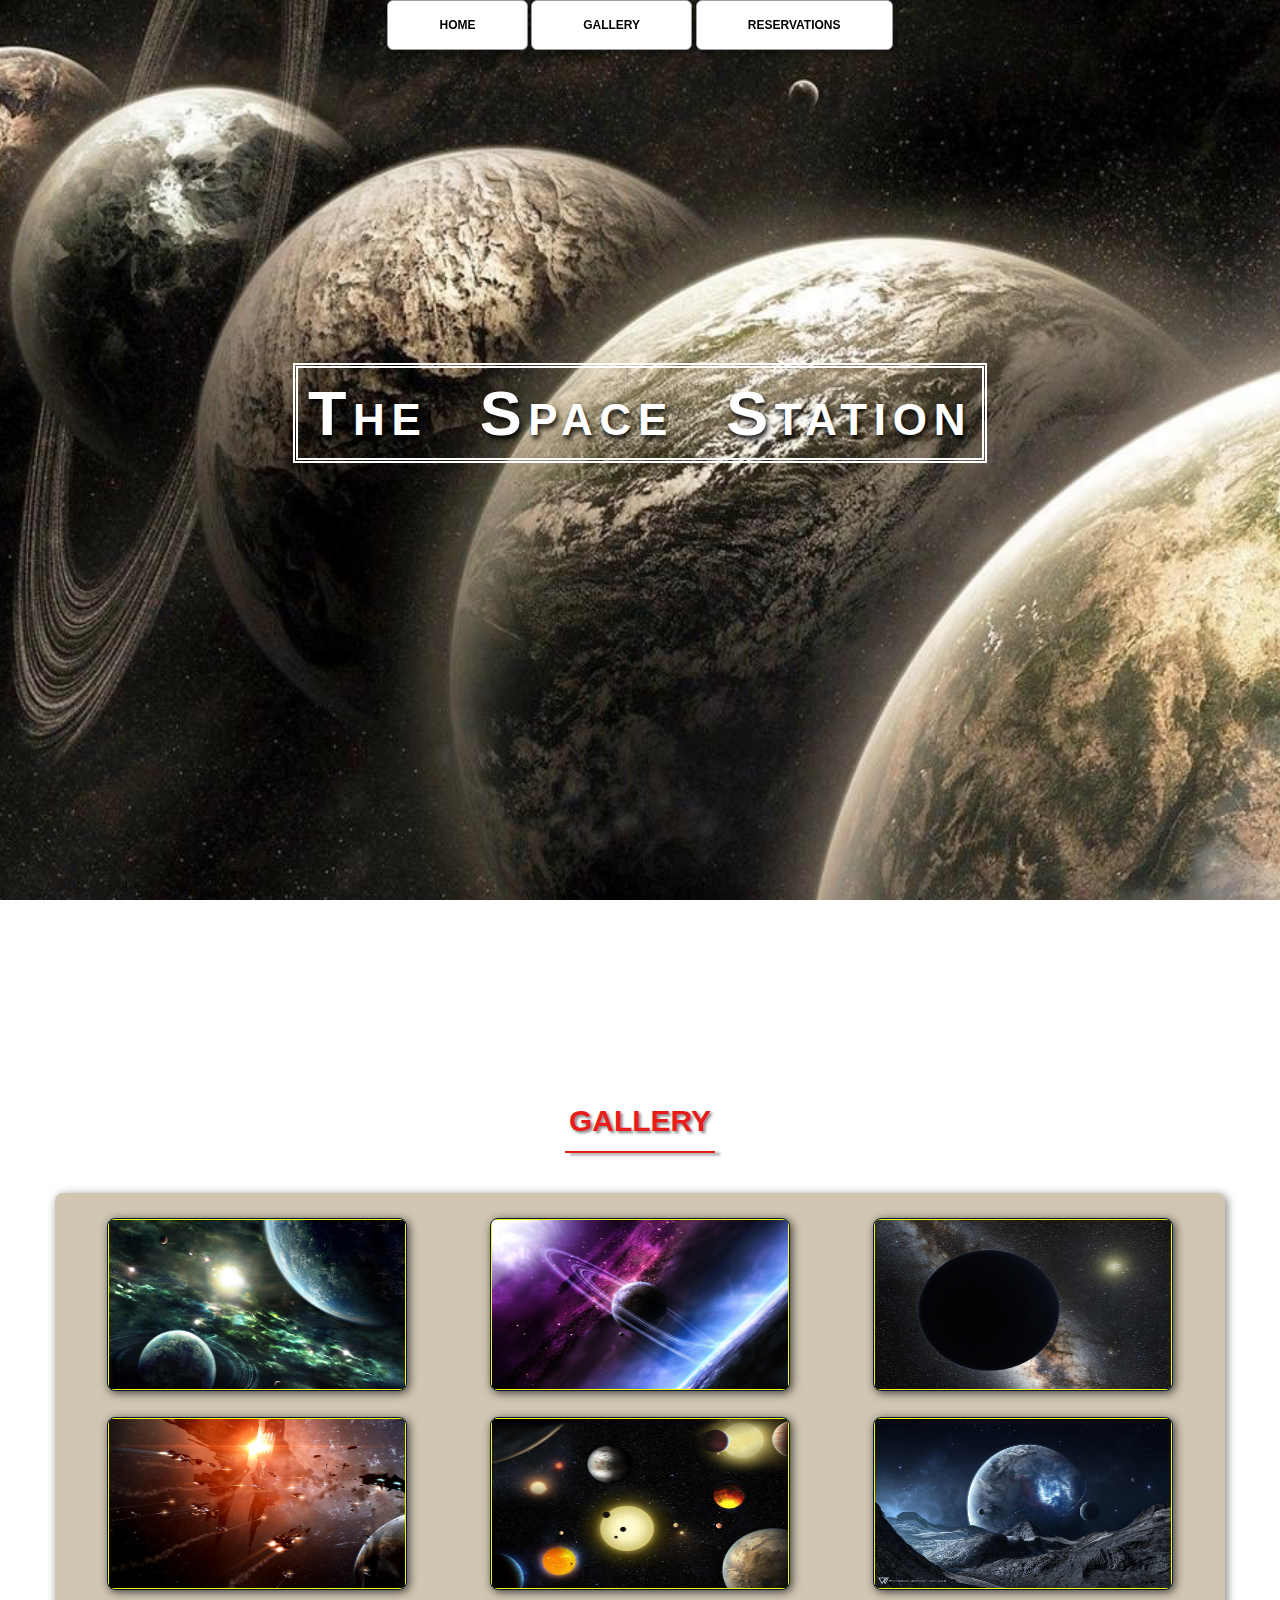
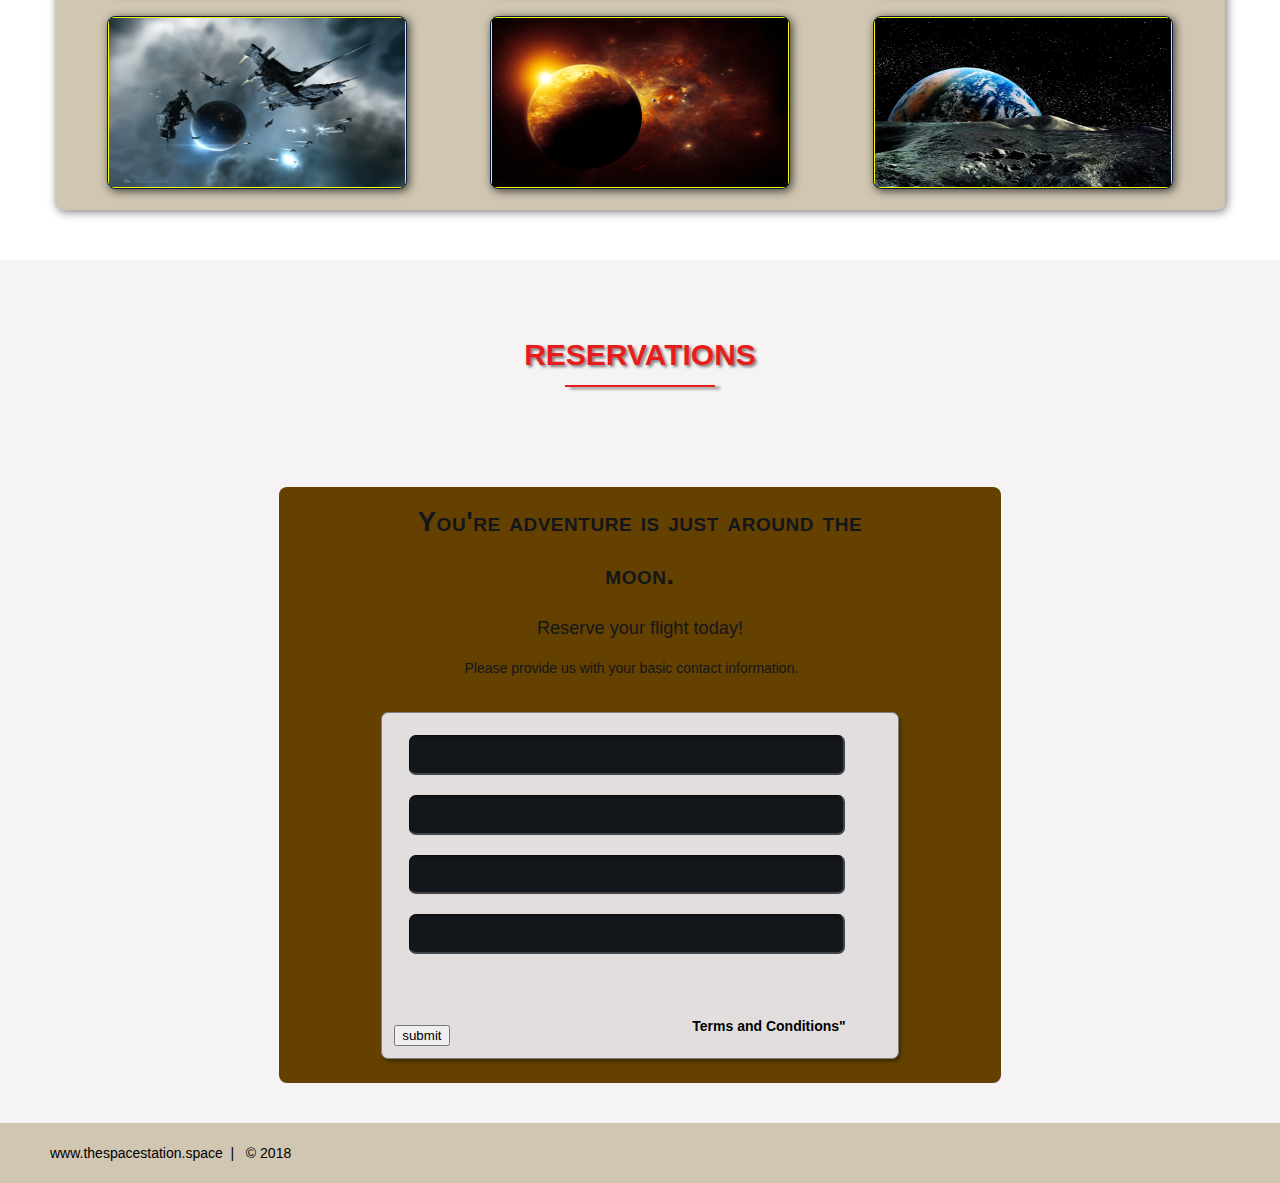
<file: index.html>
<!DOCTYPE html>
<html lang="en">
	<head>
		<meta charset="utf-8">
		<title>The Space Station | Resort</title>
		<link rel="stylesheet" href="./css/shared.css">
		<link rel="stylesheet" href="./css/animations.css">
	</head>
	<body>
	
		<!-- NAV -->
		<div class="wrap">
			<div class="menu-container">
				<ul class="menu">
					<a href="#home"><li>HOME</li></a>
					<a href="#gallery"><li>GALLERY</li></a>
					<a href="#contact"><li>RESERVATIONS</li></a>
				</ul>
			</div>
		</div>
		<!-- END NAV -->
		
		<!-- HOME -->
		<div id="home">
			<div class="container">
				<div class="text-center">
					<span class="head-main">The Space Station</span>
				</div>
			</div>
		</div>
		<!-- END HOME -->
		
		<!-- GALLERY -->
		<section id="gallery">
			<div class="container">
				<h1>Gallery</h1>
				<div class="flex-container">
					
					<!-- PHOTO-CONTAINER 1 -->
					<div class="photo-container">
						<div class="photo">
							<img src="./images/thumb/thumbnail_1.png" alt="">
							<div class="photo-overlay">
								<h3>Click to Enlarge</h3>
								<p>We have several space launches departing daily. Book your flight today!</p>
							</div>
						</div>
					</div>
					<!-- END PHOTO-CONTAINER 1 -->
					
					<!-- PHOTO-CONTAINER 2 -->
					<div class="photo-container">
						<div class="photo">
							<img src="./images/thumb/thumbnail_2.png" alt="">
							<div class="photo-overlay">
								<h3>Click to Enlarge</h3>
								<p>We have several space launches departing daily. Book your flight today!</p>
							</div>
						</div>
					</div>
					<!-- END PHOTO-CONTAINER 2 -->
					
					<!-- PHOTO-CONTAINER 3 -->
					<div class="photo-container">
						<div class="photo">
							<img src="./images/thumb/thumbnail_3.png" alt="">
							<div class="photo-overlay">
								<h3>Click to Enlarge</h3>
								<p>We have several space launches departing daily. Book your flight today!</p>
							</div>
						</div>
					</div>
					<!-- END PHOTO-CONTAINER 3 -->
					
					<!-- PHOTO-CONTAINER 4 -->
					<div class="photo-container">
						<div class="photo">
							<img src="./images/thumb/thumbnail_4.png" alt="">
							<div class="photo-overlay">
								<h3>Click to Enlarge</h3>
								<p>We have several space launches departing daily. Book your flight today!</p>
							</div>
						</div>
					</div>
					<!-- END PHOTO-CONTAINER 4 -->
					
								<!-- PHOTO-CONTAINER 5 -->
					<div class="photo-container">
						<div class="photo">
							<img src="./images/thumb/thumbnail_5.png" alt="">
							<div class="photo-overlay">
								<h3>Click to Enlarge</h3>
								<p>We have several space launches departing daily. Book your flight today!</p>
							</div>
						</div>
					</div>
					<!-- END PHOTO-CONTAINER 5 -->
					
								<!-- PHOTO-CONTAINER 6 -->
					<div class="photo-container">
						<div class="photo">
							<img src="./images/thumb/thumbnail_6.png" alt="">
							<div class="photo-overlay">
								<h3>Click to Enlarge</h3>
								<p>We have several space launches departing daily. Book your flight today!</p>
							</div>
						</div>
					</div>
					<!-- END PHOTO-CONTAINER 6 -->
					
								<!-- PHOTO-CONTAINER 7 -->
					<div class="photo-container">
						<div class="photo">
							<img src="./images/thumb/thumbnail_7.png" alt="">
							<div class="photo-overlay">
								<h3>Click to Enlarge</h3>
								<p>We have several space launches departing daily. Book your flight today!</p>
							</div>
						</div>
					</div>
					<!-- END PHOTO-CONTAINER 7 -->
					
								<!-- PHOTO-CONTAINER 8 -->
					<div class="photo-container">
						<div class="photo">
							<img src="./images/thumb/thumbnail_8.png" alt="">
							<div class="photo-overlay">
								<h3>Click to Enlarge</h3>
								<p>We have several space launches departing daily. Book your flight today!</p>
							</div>
						</div>
					</div>
					<!-- END PHOTO-CONTAINER 8 -->
					
								<!-- PHOTO-CONTAINER 9 -->
					<div class="photo-container">
						<div class="photo">
							<img src="./images/thumb/thumbnail_9.png" alt="">
							<div class="photo-overlay">
								<h3>Click to Enlarge</h3>
								<p>We have several space launches departing daily. Book your flight today!</p>
							</div>
						</div>
					</div>
					<!-- END PHOTO-CONTAINER 9 -->
					
				</div>
			</div>
		</section>
		<!-- END GALLERY -->
		
		<!-- RSVP -->
		<section id="contact">
			<div class="container">
				<div class="heading-padding">
					<h1 class="heading-padding">Reservations</h1>
					<div class="reservation">
						<h2><span>You're adventure is just around the moon.</span>
							<br/>Reserve your flight today!
						</h2>
						<p class="rsvp-test">
							Please provide us with your basic contact information.
						</p>
						<div class="form-rsvp">
							<form action="" method="post">
								<input class="rsvp" type="text" value="" placeholder+"First Name">
								<input class="rsvp" type="text" value="" placeholder+"Last Name">
								<input class="rsvp" type="text" value="" placeholder+"Email Address">
								<input class="rsvp" type="text" value="" placeholder+"Phone Number">
								<div class="form-spacer">
									<label class="terms">Terms and Conditions"</label>
								</div>
								<div class="submit">
									<input type="submit" value="submit">
								</div>
							</form>
						</div>
					</div>
				</div>
			</div>
		</section>
		<!-- END RSVP -->
		
		<!-- FOOTER -->
		<div id="footer">
			www.thespacestation.space &nbsp;| &nbsp; &copy; 2018
		</div>
		<!-- END FOOTER -->
	
	</body>
</html>
</file>
<file: css/shared.css>
/*---------------------------------
	GENERIC STYLES
-----------------------------------*/

html{
	font-family: sans-serif;
	font-size: 62.5%;
	-webkit-tap-highlight-color: rgba(0,0,0,0);
	-webkit-text-size-adjust: 100%;
	-ms-text-size-adjust: 100%
}

body {
	font-size: 14px;
	margin:0;
	font-family: "Helvetica Neue", Helvetica, Arial, sans-serif;
	line-height: 1.42857143;
	color: #333;
	background-color: #fff;
}

footer,
nav {
	display: block;
}

h1, h2, h3, h4, h5, h6 {
	font-family: 'Open Sans', sans-serif;
}

h1 {
	line-height: 50px;
	font-weight: 900;
	font-size: 30px;
	text-transform: uppercase;
	text-align: center;
	color: #E91C1C;
	text-shadow: 2px 2px 3px rgba(0,0,0,0.5);
}

h1::after { /* This is the underline */
	display: block;
	content: "";
	height: 2px;
	width: 150px;
	background: #E91C1C;
	margin: 5px auto 40px;
	box-shadow: 5px 2px 3px rgba(0,0,0,0.5);
}

h2 {
	line-height: 50px;
	color: #E91C1C;
}

h3 {
	line-height: 30px;
	padding: 20px;
}

h4 {
	padding-top: 25px;
	line-height: 40px;
	padding-bottom: 0px;
	font-size: 22px;
	font-weight: 900;
}

p {
	font-weight: 300;
	line-height: 30px;
	padding-bottom: 15px;
}

.text-center {
	text-align: center;
}

.heading-padding {
	padding-bottom: 40px;
}

section {
	padding-top: 50px;
	margin-top: 50px;
}

.navbar {
	height: 105px;
	max-height: 340px;
	display: block;
}
.container {
	padding-right: 15px;
	padding-left: 15px;
	margin-right: auto;
	margin-left: auto;
}

.container-fluid {
	padding-right: 15px;
	padding-left: 15px;
	margin-right: auto;
	margin-left: auto;
}

.row {
	margin-right: -15px;
	margin-left: -15px;
}

.clearfix:after,
.container:after,
.navbar:after {
	clear: both;
	display: table;
	content: " ";
}

.wrap {
	height: 100%;
	width: 100%;
	position: absolute;
	/* This ensures that the images cannot
	   render outside of their container 
	   without forcing any scrollbars*/
	overflow: hidden;
	top: 0;
	left: 0;
	text-align: center;
}

.menu-container {
	max-height: 340px;
	margin: 0% auto;
	content: " ";
	/* top: 0;
	left: 0; */
	/* position: absolute; */ /* to the top edge of the screen */
	width: 100%;
	position: fixed;
	z-index: 100;
	/* background-color: rgba(255,255,255,0.5);*/
}

/*----------------------------------------
	HOME SECTION STYLES
------------------------------------------*/
#home {
	background: url(../images/planets.jpg) no-repeat 50% 50%;
	background-attachment: fixed;
	-webkit-background-size: cover;
	-moz-background-size: cover;
	-o-background-size: cover;
	background-size: cover;
	width: 100%;
	display: block;
	height: auto;
	padding-top: 350px; /* This is spacer before the Main title Logo */
	padding-bottom: 500px; /* This is spacer after the Main title Logo */
	color: #fff;
}

.head-main {
	text-shadow: 2px 4px 5px rgba(0,0,0,0.9);
	font-variant: small-caps;
	color: #fff;
	letter-spacing: 5pt;
	word-spacing: 21pt;
	font-size: 4.5em;
	text-align: left;
	font-family: impact, sans-serif;
	line-height: 2;
	font-weight: 900;
	border: 5px double #fff;
	padding: 10px;
}

.head-sub-main {
	font-size: 23px;
	font-weight: 500;
	padding: 5px 20px 10px 20px;
	text-transform: uppercase;
}

.head-last {
	font-size: 18px;
	font-weight: 900;
	padding: 5px 20px 10px 20px;
	border: 1px dotted #fff;
	padding: 5px;
}

/*---------------------------------------
	CONTACT STYLES
-----------------------------------------*/
.flex-container {
	display: -webkit-flex;
	display: flex;
	flex-wrap: wrap;
	padding: 10px;
	border-radius: 8px;
	margin: 0px auto;
	background-color: rgba(100,65,0,.3);
	box-shadow: 2px 2px 10px 0 rgba(0,0,0,0.5);
}

#contact {
	background-color: #f5f3f3;
}

.reservation {
	width: 60%;
	padding: 10px;
	border-radius: 8px;
	margin: 0px auto;
	background-color: rgba(100,65,0.3);
	box-shadow: -1px -1px 1px 0 rgba(0,0,0,0,1), 1px 2px 10px 0 rgba(0,0,0,0.5);
}

.reservation h2 {
	width: 70%;
	text-align: center;
	margin: 0 auto;
	color: #13161B;
	font-weight: 500;
	font-size: 1.3em;
	letter-spacing: 0pt;
	word-spacing: 0pt;
}

.reservation h2 span {
	width: 70%;
	text-align: center;
	margin: 0 auto;
	color: #13161B;
	font-weight: 900;
	font-size: 900;
	font-size: 1.5em;
	font-variant: small-caps;
	letter-spacing: .4pt;
	word-spacing: .3pt;
}

.reservation p {
	color: #13161B;
	width: 50%;
	margin: 0 auto;
}

.reservation form {
	font-size: 15px;
	outline: none;
	font-weight: 600;
	color: #8D8E8F;
	padding: 12px 12px;
	width: 70%;
	border: 1px solid #808080;
	margin: 2% auto;
	border-radius: 7px;
	background: rgb(227,222,222);
	box-shadow: 2px 3px 3px 0px rgba(0,0,0,0.3);
	font-family: 'Raleway', sans-serif;
}

.reservation input[type="text"] {
	font-size: 15px;
	outline: none;
	font-weight: 600;
	color: @8D8E8F;
	padding: 2% 1% 2% 7%;
	width: 80%;
	border-top: 1px solid #090B0D;
	border-right: 2px solid #424549;
	border-bottom: 2px solid #424549;
	border-left: 1px solid #090B0D;
	margin: 10px 1em;
	border-radius: 7px;
	background: #13161B;
	box-shadow: inset 0px 3px 0px 0px rgba(5,5,5,0.15);
	font-family: 'Raleway', sans-serif;
}

.reservation input[type="text"]:hover {
	box-shadow: 0 0 18px rgba(100,65,0,.8);
}

.form-spacer {
	padding: 30px 39px;
}

.terms {
	margin: 30px 1px 0 0;
	padding-left: 52px;
	font-size: 14px;
	line-height: 5px;
	color: #000;
	cursor: pointer;
	font-family: 'Raleway', sans-serif;
	font-weight: 600;
	position: relative;
	display: inline;
	float: right;
}

.terms:hover {
	color: orange;
	text-decoration: underline;
}

.submit input[type="submit"]; {
	color: rgb(225,225,225);
	cursor: pointer;
	border: none;
	font-weight: 900;
	outline: none;
	text-align: center;
	font-family: 'Raleway', sans-serif;
	margin: 0px 3%;
	padding: 7px 0px;
	width: 25%;
	font-size: 18px;
	transition: border-color 0.3s color 0.3s background-color 0.3s;
	border-radius: 7px;
	background-color: 7px;
	background-color: #797a7b;
	box-shadow: 1px 1px 4px 0 rgbna(0,0,0,0.3);
}

.submit input[type="submit"]:hover {
	color: #000;
	background-color: #8D8E8F;
	box-shadow: inset 1px 2px 15px 0 rgba(0,0,0,0.5);
}

/*--------------------------------------
	FOOTER SYLES
----------------------------------------*/
#footer {
	background-color: rgba(100,65,0,.3);
	color: #000;
	text-shadow: 2px 2px 8px 0 (0,0,0,0.4);
	padding: 20px 50px 20px 50px;
}

/*--------------------------------------
	MEDIA QUERIES (NOT TAUGHT IN THIS TUTORIAL)
----------------------------------------*/
@media all and (max-width:640px) and (min-width:381px) {
	.head-main {
		font-size: 28px;
	}
}

@media all and (max-width:381px) and (min-width:200px) {
	.head-main {
		font-size: 24px;
	}
}

@media (min-width: 768px) {
	.container {
		width: 750px;
	}
}

@media (min-width: 992px) {
	.container {
		width: 970px;
	}
}

@media (min-width: 1200px) {
	.container {
		width: 1170px;
	}
}
</file>
<file: css/animations.css>
/*-------------------------------
	MENU SECTION ANIMATION
---------------------------------*/
.menu {
	color: #f00;
	font: bold 12px/18px sans-serif;
	text-align: center;
	display: inline;
	margin: 0% auto;
	padding: 0;
	list-style:none;
	text-decoration: none;
}

.menu li {
	color: #000;
	background-color: rgba(255,255,255,1);
	display: inline-block;
	margin: 0% auto;
	position: relative;
	padding: 15px 4%;
	border: 1px solid #9D9FA2;
	box-shadow: 2px 2px 10px 0 rgba(0,0,0,0.5);
	border-radius: 6px;
	/*background-color: #052136;*/
	cursor: pointer;
	transition-property: background;
	transition-duration: .4s;
	transition-delay: 0s;
	transition-timing-function: ease-in-out;
}

.menu li:hover {
	color: #f00;
	background-color: rgba(100,65,0,.3);
}

/*----------------------------------
	GALLERY SECTION ANIMATION
------------------------------------*/
.photo {
	position: relative;
	line-height: 0;
	margin-bottom: 2em;
	overflow: hidden;
	border-radius: 8px;
	padding:1px;
	border:1px solid #021a40;
	background-color: #ff0;
	box-shadow: 2px 2px 10px 0 rgba(0,0,0,0.7);
}

.photo-container {
	text-align: center;
	margin: 15px auto;
	width: 300px;
	height: 169px;
}

.photo-container img {
	max-width: 100%;
	width: 300px;
	height: 169px;
}

.photo-overlay {
	color: #fff;
	position: absolute;
	top: 0;
	right: 0;
	bottom: 0;
	left: 0;
	padding-left: 20px;
	padding-right: 20px;
	justify-content: center; /* For centering text inside .photo-overlay */
}

.white-head {
	color: #C9BDAA;
	margin-top: 5%;
}

/*--------------------------------
	PHOTO OVERLAY TRANSITIONS
----------------------------------*/
.photo-overlay {
	opacity: 0;
	transition: opacity .5s;
	border-radius: 10px;
	cursor: pointer;
}

.photo-overlay:hover {
	opacity: 1;
}

.photo img {
	transition: transform .5s;
	transform-origin: 50% 50%;
}

.photo:hover img {
	transform: scale(1.1);
}
</file>
